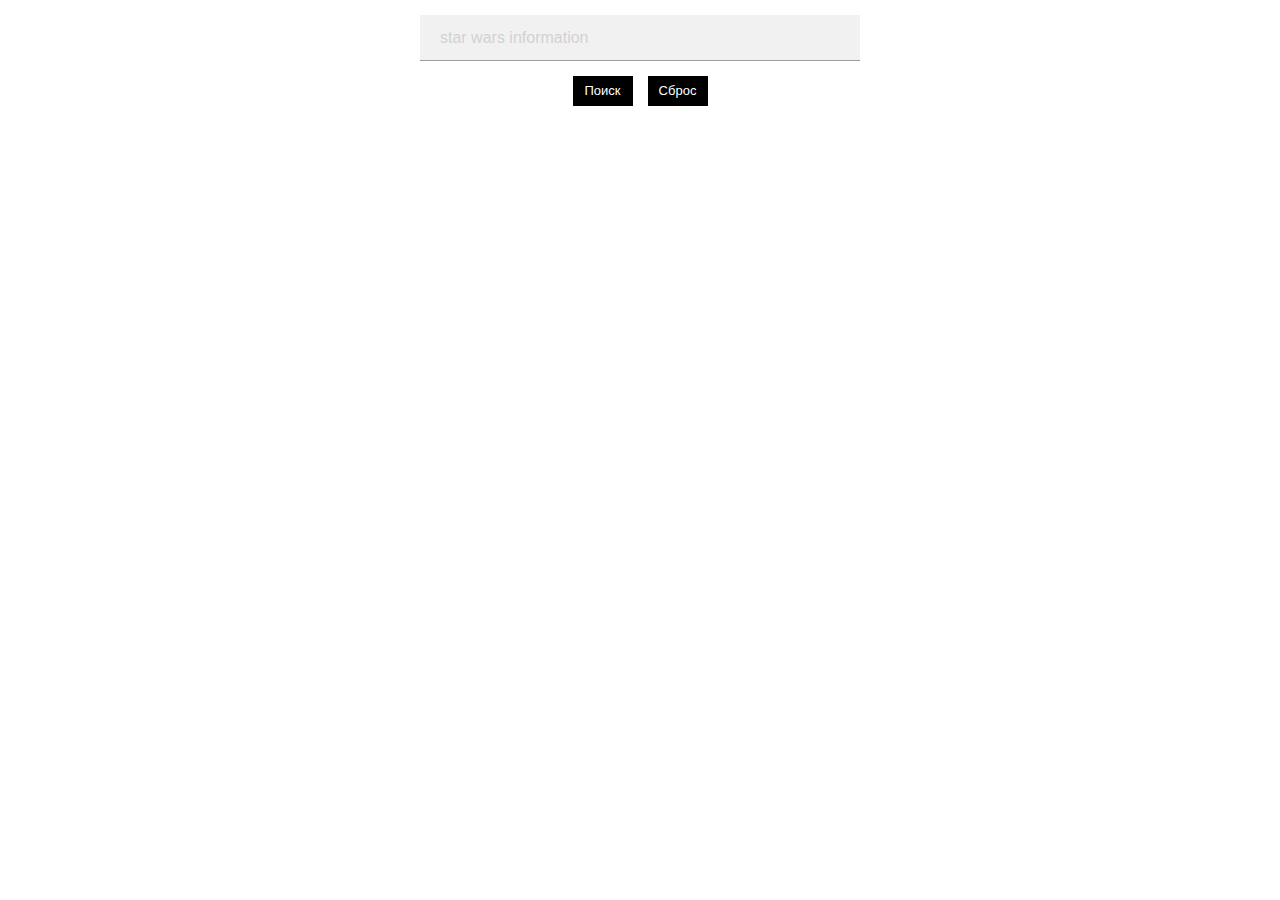
<file: index.html>
<!DOCTYPE html>
<html lang="en">
<head>
    <meta charset="UTF-8">
    <meta http-equiv="X-UA-Compatible" content="IE=edge">
    <meta name="viewport" content="width=device-width, initial-scale=1.0">
    <title>API</title>
    <link rel="stylesheet" href="css/style.css">
    <link rel="stylesheet" href="https://cdnjs.cloudflare.com/ajax/libs/materialize/1.0.0/css/materialize.min.css">
</head>
<body>
    <div class="header">
        <input class="search" placeholder="star wars information" type="text">
        <div class="header-btns">
            <button class="search-run">Поиск</button>
            <button class="search-cancel">Сброс</button>
        </div>
    </div>

    <div class="block"></div>
    <div class="pagination"></div>

    <div class="modal-window hide">
        
        <div class="close-modal">
            <button>X</button>
        </div>

        <div class="modal-block"></div>
    </div>

    <script src="js/script.js"></script>
</body>
</html>
</file>
<file: css/style.css>
.active {
    background-color: #636363 !important;
}

.hide {
    display: none;
}

.show {
    display: block;
}

.modal-window {
    position: fixed;
    background-color:rgb(0, 0, 0);
    width: 300px !important;
    top: 10%;
    left: 50%;
    transform: translateX(-50%);
    padding: 30px;
    
}

.close-modal {
    display: flex;
    justify-content: flex-end;
}

.close-modal button {
    width: 25px;
    height: 25px;
    background-color: white;
    border: none;
    outline: none;
    cursor: pointer;
}

.more-info p {
    color: white;
}

.header {
    margin-top: 15px;
}

.header-btns {
    display: grid;
    grid-template-columns: repeat(2, 60px);
    justify-content: center;
    column-gap: 15px;
}

.search {
    padding: 0 20px !important;
    width: 400px !important;
    display: block !important;
    margin: 0 auto !important;
    margin-bottom: 15px !important;
    background-color:rgb(241, 241, 241) !important;
}

.search-run, .search-cancel {
    width: 60px;
    height: 30px;
    background-color: black;
    color: white;
    font-size: 13px;
    border: none;
    outline: none;
    margin-bottom: 15px;
    cursor: pointer;
}

.block {
    display: grid;
    grid-template-columns: repeat(5, 250px);
    column-gap: 20px;
    justify-content: center;
}

.btn-more {
    margin-top: 10px;
    width: 80px;
    height: 20px;
    font-size: 9px;
    background-color: black;
    color: white;
    border: none;
    outline: none;
    cursor: pointer;
}

.pagination {
    padding-top: 30px;
    display: grid;
    grid-auto-flow: column;
    justify-content: center;
    column-gap: 15px;
    padding-bottom: 40px;
}

.page-btn {
    width: 30px;
    height: 30px;
    border-radius: 5%;
    background-color:rgb(226, 226, 226);
    display: flex;
    align-items: center;
    justify-content: center;
    cursor: pointer;
    border: none;
}

.start-page {
    width: 100px;
    height: 30px;
    display: flex;
    align-items: center;
    justify-content: center;
    border: none;
}

.end-page {
    width: 100px;
    height: 30px;
    display: flex;
    align-items: center;
    justify-content: center;
    border: none;
}

#next, #prev {
    width: 30px;
    height: 30px;
    border: none;
    cursor: pointer;
}
</file>
